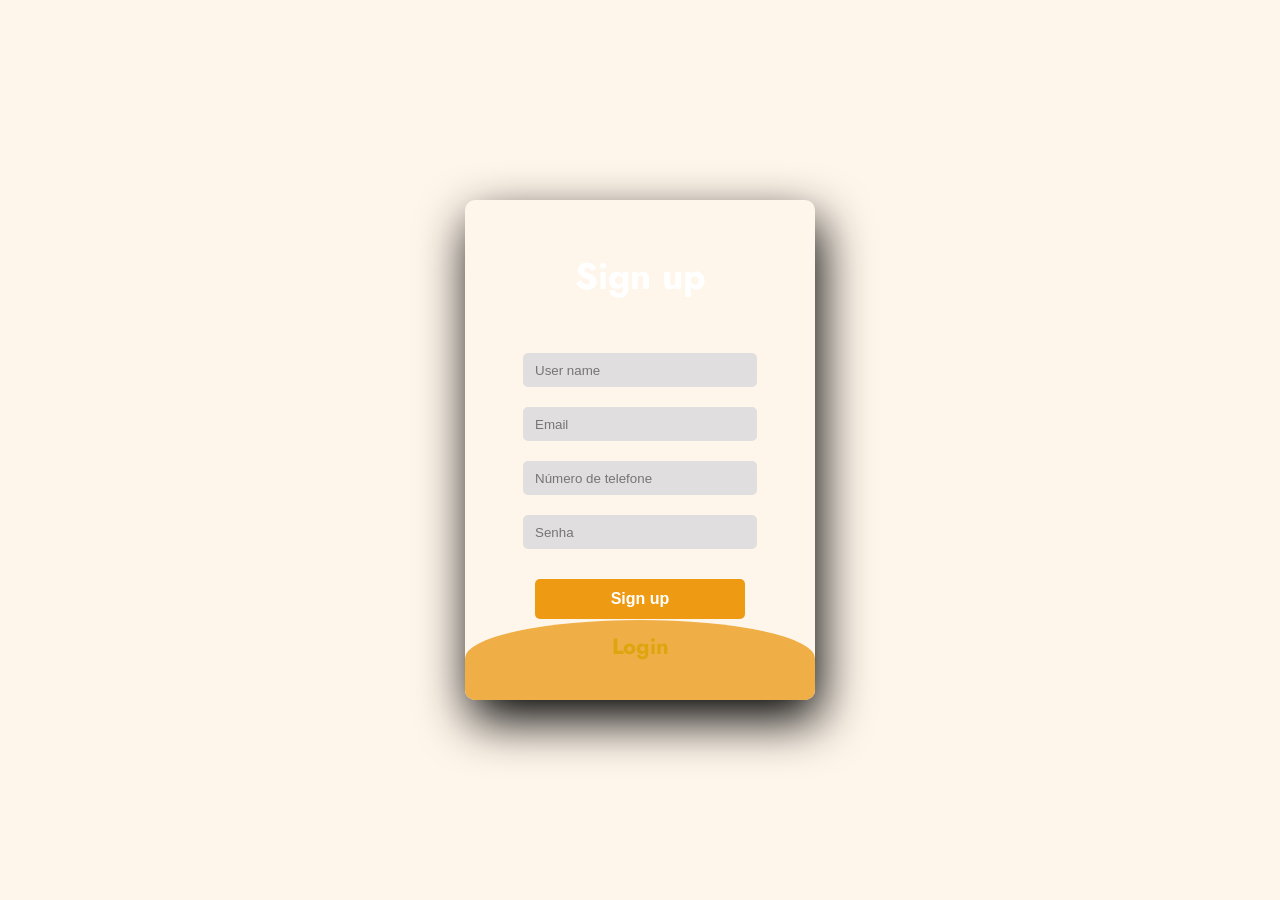
<file: login.html>
<!DOCTYPE html>
<html>
<head>
	<title>Slide Navbar</title>
	<link rel="stylesheet" type="text/css" href="slide.css">
<link href="https://fonts.googleapis.com/css2?family=Jost:wght@500&display=swap" rel="stylesheet">
</head>
<body>
	<div class="main">  	
		<input type="checkbox" id="chk" aria-hidden="true">

			<div class="signup">
				<form>
					<label for="chk" aria-hidden="true">Sign up</label>
					<input type="text" name="txt" placeholder="User name" required="">
					<input type="email" name="email" placeholder="Email" required="">
          <input type="tel" name="telefone" placeholder="Número de telefone" required="">
					<input type="password" name="senha" placeholder="Senha" required="">
					<button>Sign up</button>
				</form>
			</div>

			<div class="login">
				<form>
					<label for="chk" aria-hidden="true">Login</label>
					<input type="email" name="email" placeholder="Email" required="">
					<input type="password" name="senha" placeholder="Senha" required="">
					<button>Login</button>
				</form>
			</div>
	</div>
</body>
</html>
</file>
<file: slide.css>
body{
	margin: 0;
	padding: 0;
	display: flex;
	justify-content: center;
	align-items: center;
	min-height: 100vh;
	font-family: 'Jost', sans-serif;
	background: rgb(255, 246, 235);
}
.main{
	width: 350px;
	height: 500px;
	background: red;
	overflow: hidden;
	background: url("https://doc-08-2c-docs.googleusercontent.com/docs/securesc/68c90smiglihng9534mvqmq1946dmis5/fo0picsp1nhiucmc0l25s29respgpr4j/1631524275000/03522360960922298374/03522360960922298374/1Sx0jhdpEpnNIydS4rnN4kHSJtU1EyWka?e=view&authuser=0&nonce=gcrocepgbb17m&user=03522360960922298374&hash=tfhgbs86ka6divo3llbvp93mg4csvb38") no-repeat center/ cover;
	border-radius: 10px;
	box-shadow: 5px 20px 50px #000;
}
#chk{
	display: none;
}
.signup{
	position: relative;
	width:100%;
	height: 100%;
}
label{
	color: #fff;
	font-size: 2.3em;
	justify-content: center;
	display: flex;
	margin: 50px;
	font-weight: bold;
	cursor: pointer;
	transition: .5s ease-in-out;
}
input{
	width: 60%;
	height: 10px;
	background: #e0dede;
	justify-content: center;
	display: flex;
	margin: 20px auto;
	padding: 12px;
	border: none;
	outline: none;
	border-radius: 5px;
}
button{
	width: 60%;
	height: 40px;
	margin: 10px auto;
	justify-content: center;
	display: block;
	color: #fff;
	background: #ee9a12;
	font-size: 1em;
	font-weight: bold;
	margin-top: 30px;
	outline: none;
	border: none;
	border-radius: 5px;
	transition: .2s ease-in;
	cursor: pointer;
}
button:hover{
	background: #de8c08;
}
.login{
	height: 460px;
	background: #f0ae46;
	border-radius: 60% / 10%;
	transform: translateY(-180px);
	transition: .8s ease-in-out;
}
.login label{
	color: #dda60e;
	transform: scale(.6);
}

#chk:checked ~ .login{
	transform: translateY(-500px);
}
#chk:checked ~ .login label{
	transform: scale(1);	
}
#chk:checked ~ .signup label{
	transform: scale(.6);
}
</file>
